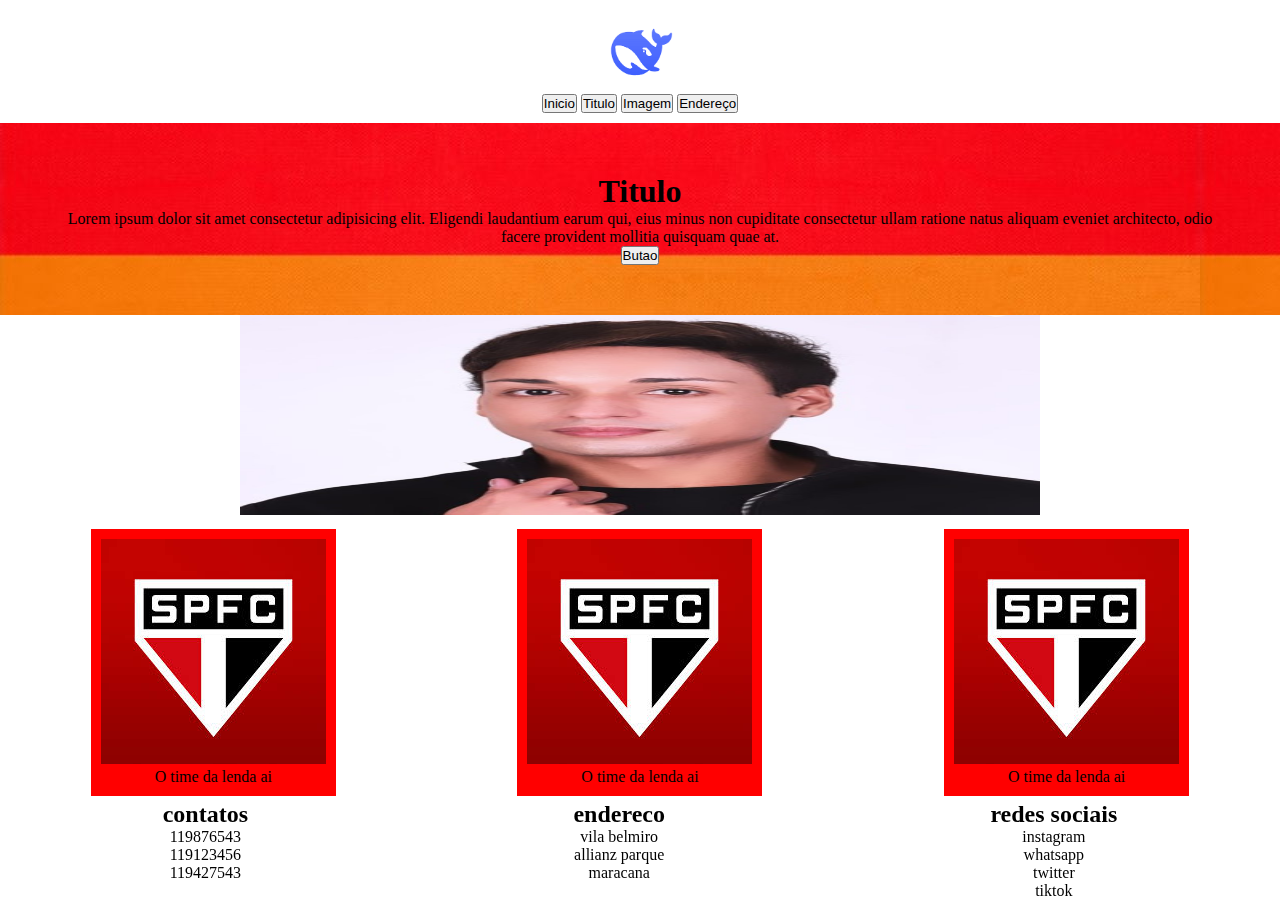
<file: Ac Juliao/index.html>
<!DOCTYPE html>
<html lang="en">
<head>
    <meta charset="UTF-8">
    <meta name="viewport" content="width=device-width, initial-scale=1.0">
    <title>Document</title>
    <link rel="stylesheet" href="style.css">
</head>
<body>

    <header>
        <img src="img/logo.png" alt="" width="80" height="80">
        <nav>
           <button>Inicio</button>
           <button>Titulo</button>
           <button>Imagem</button>
           <button>Endereço</button>
        </nav>
   </header>

   <div class="titulo">
    <H1>Titulo</H1>
    <p>Lorem ipsum dolor sit amet consectetur adipisicing elit. Eligendi laudantium earum qui, eius minus non cupiditate consectetur ullam ratione natus aliquam eveniet architecto, odio facere provident mollitia quisquam quae at.</p>
    <Button>Butao</Button>
    </div>



   <img src="img/rodolfo.jpg" width="800" height="200" >

    <section>
      <div class="card">
           <img src="img/imagem nav.jpg" alt="imagem do card">
            <p>O time da lenda ai</p>
     </div>

     <div class="card">
        <img src="img/imagem nav.jpg" alt="imagem do card">
         <p>O time da lenda ai</p>
    </div>

    <div class="card">
        <img src="img/imagem nav.jpg" alt="imagem do card">
         <p>O time da lenda ai</p>
  </div>
    </section>

    <footer>
     <div>
         <h2>contatos</h2>
         <ul>
               <p>119876543</p>
               <p>119123456</p>
                <p>119427543</p>
           </ul>
       </div>

      <div>
            <h2>endereco</h2>
            <ul>
             <p>vila belmiro</p>
              <p>allianz parque</p>
              <p>maracana</p>
           </ul>
       </div>

      <div>
            <h2>redes sociais</h2>
         <ul>
              <p>instagram</p>
              <p>whatsapp</p>
              <p>twitter</p>
               <p>tiktok</p>
          </ul>
     </div>
    </footer>

</body>
</html>
</file>
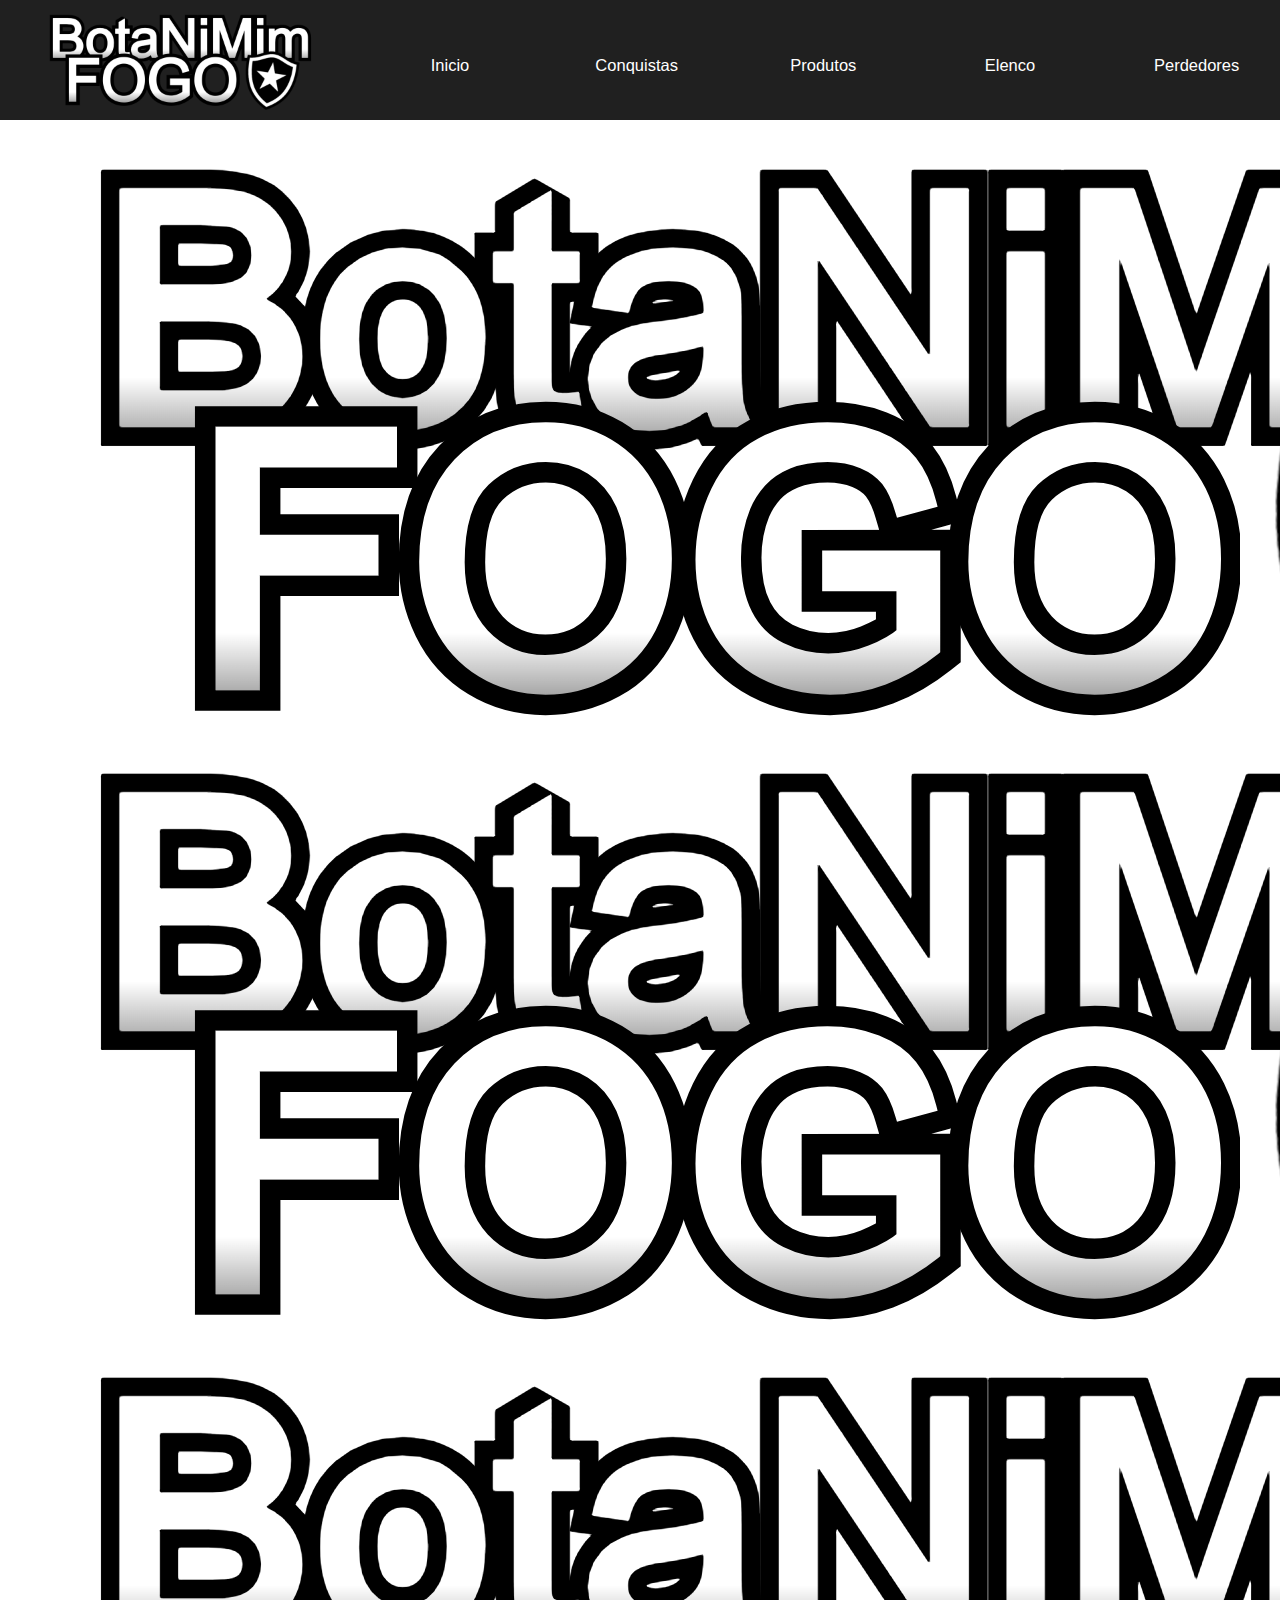
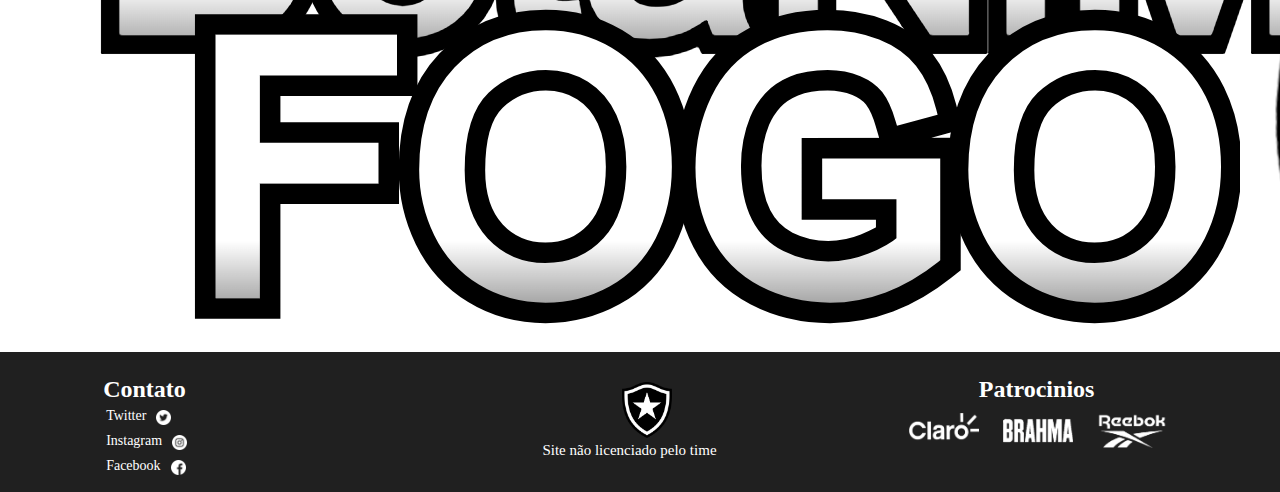
<file: BotaNiMimFogo/index.html>
<!DOCTYPE html>
<html lang="en">
<head>
    <meta charset="UTF-8">
    <meta name="viewport" content="width=device-width, initial-scale=1.0">
    <title>BotaNiMimFogo</title>
    <link rel="stylesheet" href="style.css">
    <link rel="shortcut icon" href="Img/Footer/Logo.png" type="image/x-icon">
</head>
<body>
    <header>
        <nav class="navHeader">
            <img src="Img/Logo(1).png" alt="LogoBotaNiMimFogo" width="300px">
        
            <button class="BotaoHeader"><a class="aHeader" href="">Inicio</a></button>
            <button class="BotaoHeader"><a class="aHeader" href="">Conquistas </a></button>
            <button class="BotaoHeader"><a class="aHeader" href="">Produtos</a></button>
            <button class="BotaoHeader"><a class="aHeader" href="">Elenco</a></button>
            <button class="BotaoHeader"><a class="aHeader" href="">Perdedores</a></button>
        </nav>
    </header>

    <main>
        <img src="Img/Logo(1).png" alt="" srcset="">
        <img src="Img/Logo(1).png" alt="" srcset="">
        <img src="Img/Logo(1).png" alt="" srcset="">
    </main>

    <footer>
        <div class="divFooter">
            <h2>Contato</h2>
            <ul>
                <div class="Contato"> 
                <p class="pContato"><a class="aContato" href="link">Twitter</a>  </p>  
                <img class="imgContato" src="Img/Footer/twitter.png" width="15" height="15">
               
                </div>
                
                <div class="Contato"> 
                    <p class="pContato"><a class="aContato" href="link">Instagram</a>  </p> 
                    <img class="imgContato" src="Img/Footer/instagram.png" width="15" height="15">
                </div>

                <div class="Contato"> 
                    <p class="pContato"><a class="aContato" href="link">Facebook</a>  </p> 
                    <img class="imgContato" src="Img/Footer/facebook.png" width="15" height="15">
                </div>
                
            </ul>
        </div>

        <div class="divFooterNao">
            <img class="imgDivNao" src="Img/Footer/Logo.png" width="50">
            <p class="pDivNao">Site não licenciado pelo time</p>
        </div>
        
        <div class="divFooter">
            <h2 class="h2Patrocinios">Patrocinios</h2>
            <ul>
                 <img class="imgPatrocinio" src="Img/Footer/patrocinio1.png" width="70">
                 <img class="imgPatrocinio" src="Img/Footer/patrocinio2.png" width="70">
                 <img class="imgPatrocinio" src="Img/Footer/patrocinio3.png" width="70">
            </ul>
        </div>
    </footer>
</body>
</html>
</file>
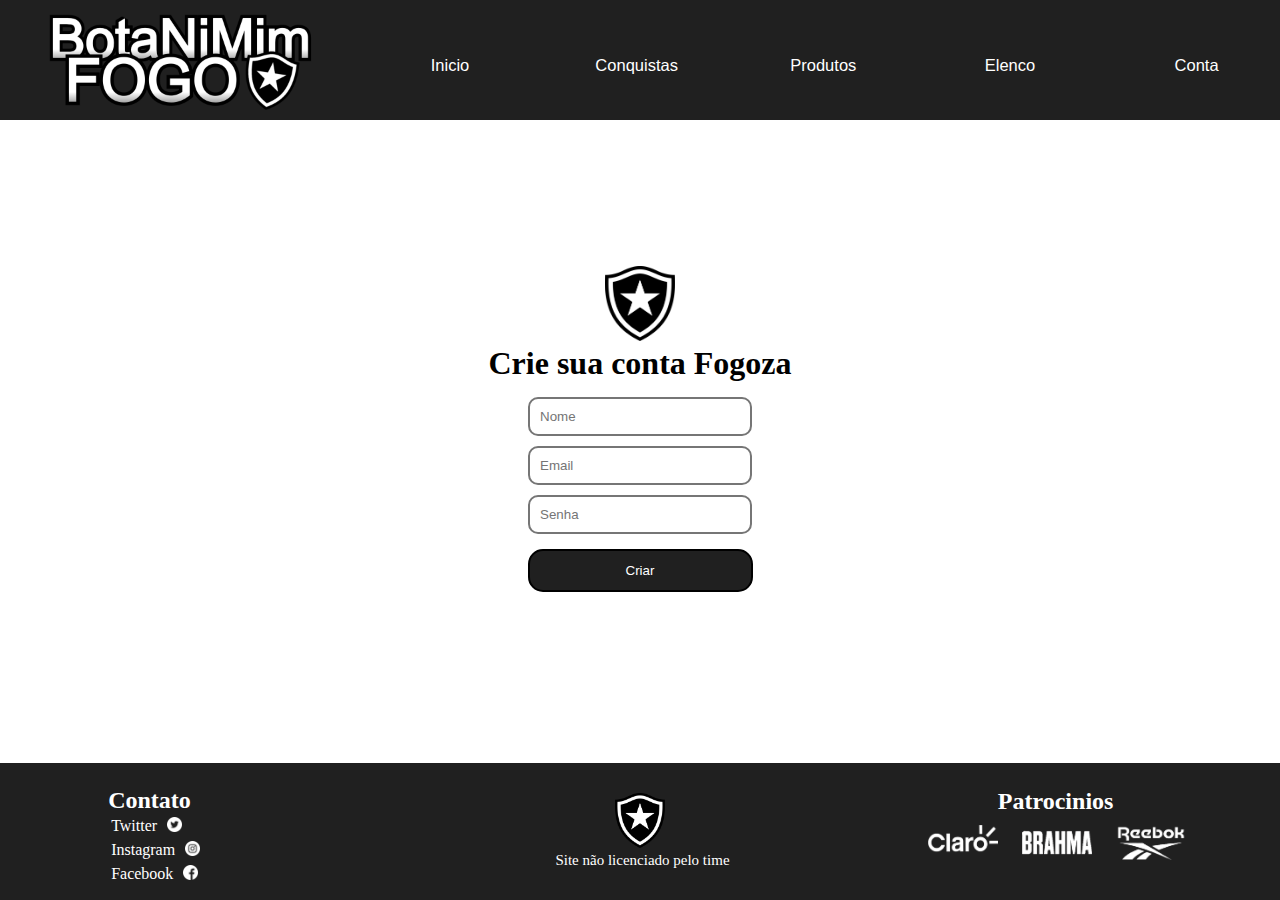
<file: BotaNiMimFogo/conta.html>
<!DOCTYPE html>
<html lang="en">
<head>
    <meta charset="UTF-8">
    <meta name="viewport" content="width=device-width, initial-scale=1.0">
    <title>Minha Conta Fogoza</title>
    <link rel="icon" href="Img/Footer/Logo.png" type="image/x-icon">
    <link rel="stylesheet" href="contastyle.css">
</head>
<body>
    <header>
        <nav class="navHeader">
            <img src="Img/Logo(1).png" alt="LogoBotaNiMimFogo" width="300px">
        
            <button class="BotaoHeader"><a class="aHeader" href="home.html">Inicio</a></button>
            <button class="BotaoHeader"><a class="aHeader" href="">Conquistas </a></button>
            <button class="BotaoHeader"><a class="aHeader" href="">Produtos</a></button>
            <button class="BotaoHeader"><a class="aHeader" href="">Elenco</a></button>
            <button class="BotaoHeader"><a class="aHeader" href="conta.html">Conta</a></button>
        </nav>
    </header>

    <main>
        <img src="Img/Footer/Logo.png" alt="LogoBotaFogo" width="70px" height="75px">
        <h1>Crie sua conta Fogoza</h1>
    <form action="" method="post">
        <div class="inputDiv">
            <input type="text" placeholder="Nome">
        </div>

        <div class="inputDiv">
            <input type="email" placeholder="Email">
        </div>

        <div class="inputDiv">
            <input type="password" placeholder="Senha">
        </div>

        <button class="BotaoLogin" type="submit">Criar</button>
    </form>
    </main>


    <footer>
        <div class="divFooter">
            <h2>Contato</h2>
            <ul>
                <div class="Contato"> 
                <p class="pContato"><a class="aContato" href="link">Twitter</a>  </p>  
                <img class="imgContato" src="Img/Footer/twitter.png" width="15" height="15">
               
                </div>
                
                <div class="Contato"> 
                    <p class="pContato"><a class="aContato" href="link">Instagram</a>  </p> 
                    <img class="imgContato" src="Img/Footer/instagram.png" width="15" height="15">
                </div>

                <div class="Contato"> 
                    <p class="pContato"><a class="aContato" href="link">Facebook</a>  </p> 
                    <img class="imgContato" src="Img/Footer/facebook.png" width="15" height="15">
                </div>
                
            </ul>
        </div>

        <div class="divFooterNao">
            <img class="imgDivNao" src="Img/Footer/Logo.png" width="50px" height="55px">
            <p class="pDivNao">Site não licenciado pelo time</p>
        </div>
        
        <div class="divFooterPatrocinio">
            <h2 class="h2Patrocinios">Patrocinios</h2>
            <ul>
                 <img class="imgPatrocinio" src="Img/Footer/patrocinio1.png" width="70">
                 <img class="imgPatrocinio" src="Img/Footer/patrocinio2.png" width="70">
                 <img class="imgPatrocinio" src="Img/Footer/patrocinio3.png" width="70">
            </ul>
        </div>
    </footer>
</body>
</html>
</file>
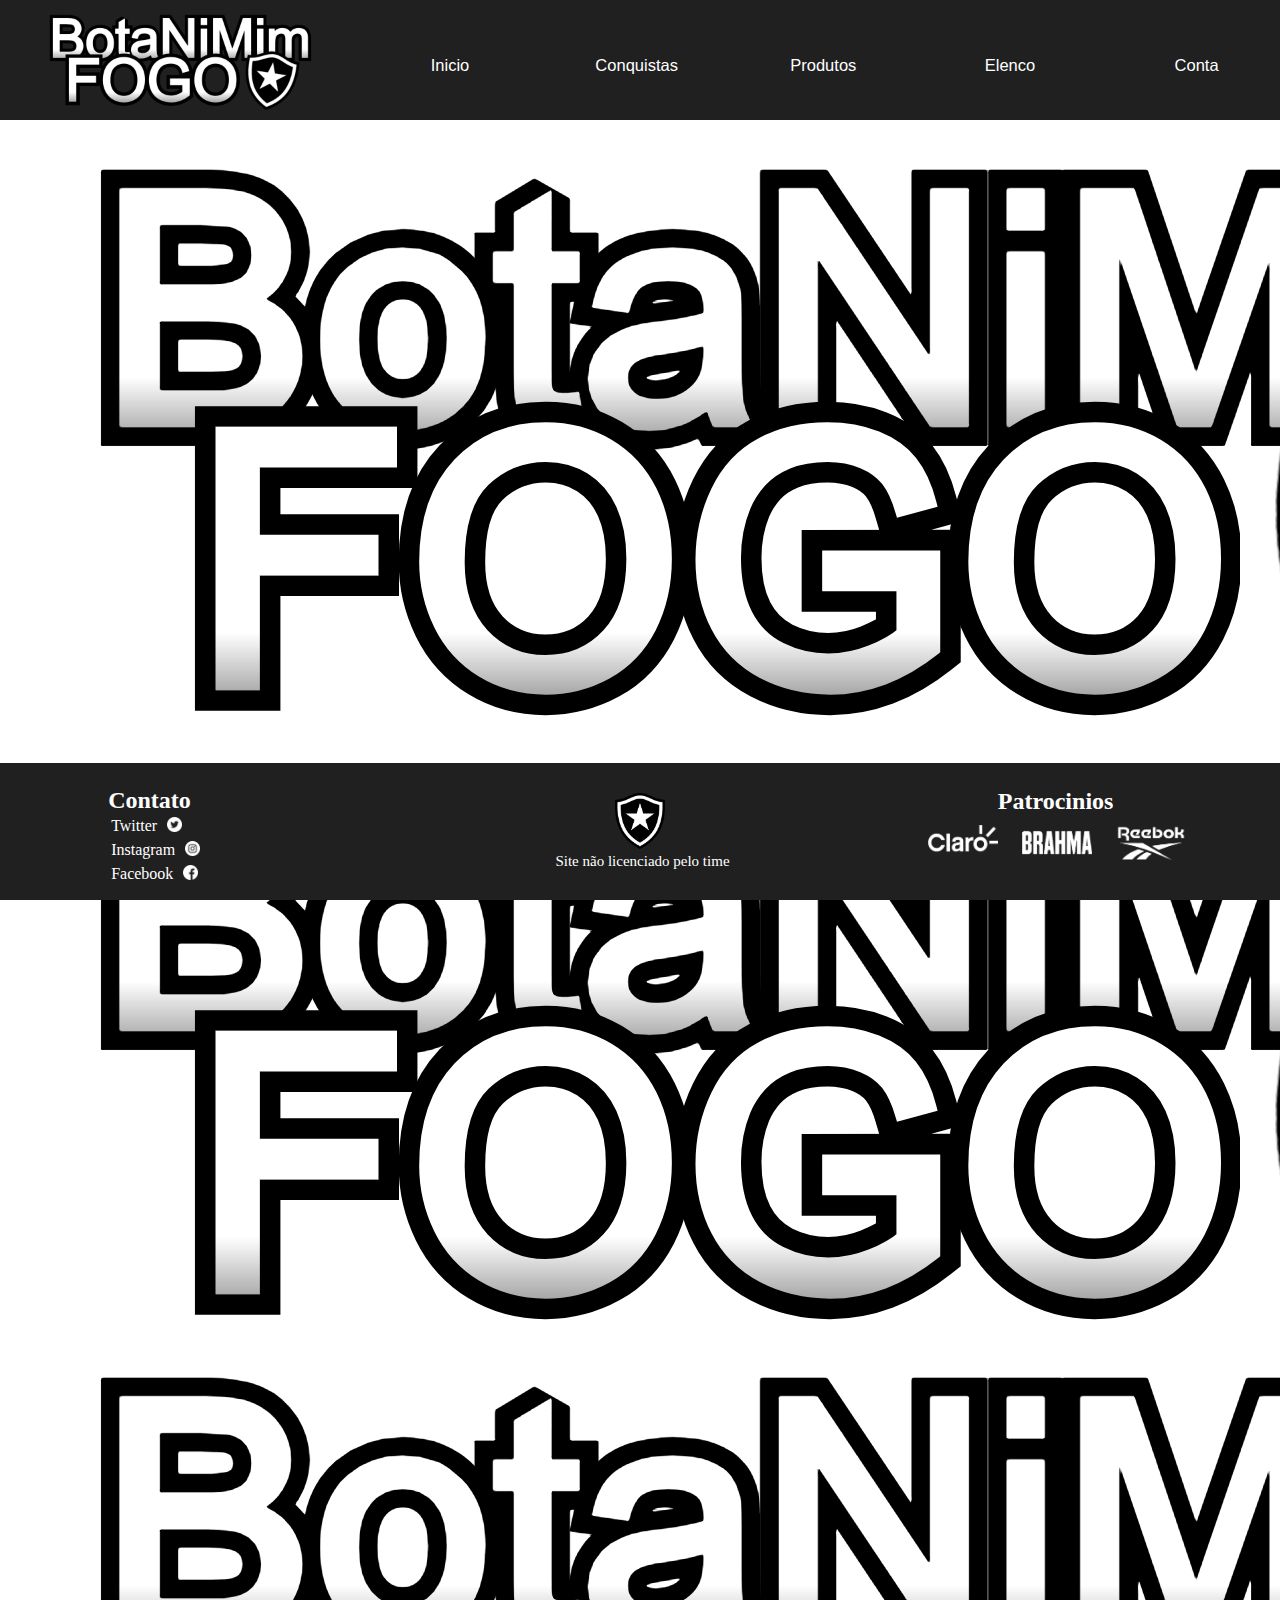
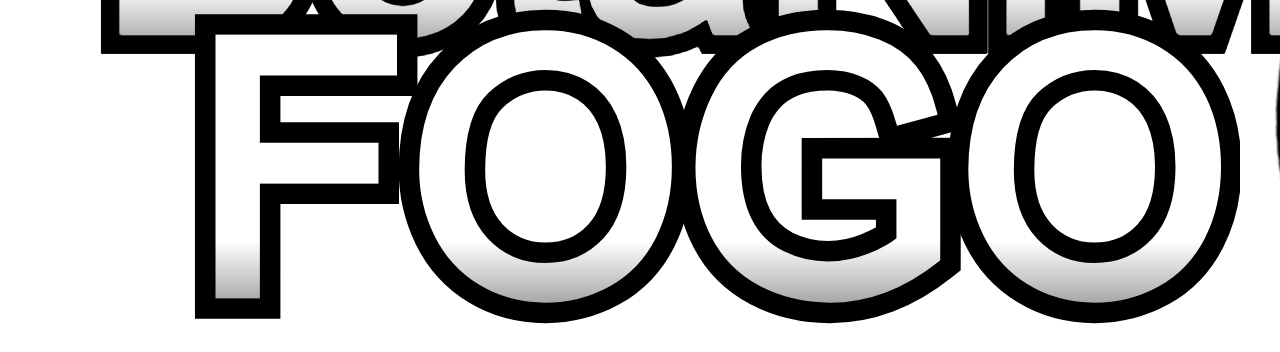
<file: BotaNiMimFogo/home.html>
<!DOCTYPE html>
<html lang="en">
<head>
    <meta charset="UTF-8">
    <meta name="viewport" content="width=device-width, initial-scale=1.0">
    <title>BotaNiMimFogo</title>
    <link rel="stylesheet" href="homestyle.css">
    <link rel="icon" href="Img/Footer/Logo.png" type="image/x-icon">
</head>
<body>
    <header>
        <nav class="navHeader">
            <img src="Img/Logo(1).png" alt="LogoBotaNiMimFogo" width="300px">
        
            <button class="BotaoHeader"><a class="aHeader" href="home.html">Inicio</a></button>
            <button class="BotaoHeader"><a class="aHeader" href="">Conquistas </a></button>
            <button class="BotaoHeader"><a class="aHeader" href="">Produtos</a></button>
            <button class="BotaoHeader"><a class="aHeader" href="">Elenco</a></button>
            <button class="BotaoHeader"><a class="aHeader" href="conta.html">Conta</a></button>
        </nav>
    </header>

    <main>
        <img src="Img/Logo(1).png" alt="" srcset="">
        <img src="Img/Logo(1).png" alt="" srcset="">
        <img src="Img/Logo(1).png" alt="" srcset="">
    </main>

    <footer>
        <div class="divFooter">
            <h2>Contato</h2>
            <ul>
                <div class="Contato"> 
                <p class="pContato"><a class="aContato" href="link">Twitter</a>  </p>  
                <img class="imgContato" src="Img/Footer/twitter.png" width="15" height="15">
               
                </div>
                
                <div class="Contato"> 
                    <p class="pContato"><a class="aContato" href="link">Instagram</a>  </p> 
                    <img class="imgContato" src="Img/Footer/instagram.png" width="15" height="15">
                </div>

                <div class="Contato"> 
                    <p class="pContato"><a class="aContato" href="link">Facebook</a>  </p> 
                    <img class="imgContato" src="Img/Footer/facebook.png" width="15" height="15">
                </div>
                
            </ul>
        </div>

        <div class="divFooterNao">
            <img class="imgDivNao" src="Img/Footer/Logo.png" width="50">
            <p class="pDivNao">Site não licenciado pelo time</p>
        </div>
        
        <div class="divFooterPatrocinio">
            <h2 class="h2Patrocinios">Patrocinios</h2>
            <ul>
                 <img class="imgPatrocinio" src="Img/Footer/patrocinio1.png" width="70">
                 <img class="imgPatrocinio" src="Img/Footer/patrocinio2.png" width="70">
                 <img class="imgPatrocinio" src="Img/Footer/patrocinio3.png" width="70">
            </ul>
        </div>
    </footer>
</body>
</html>
</file>
<file: Ac Juliao/style.css>
* {
    padding: 0;
    margin: 0;
}  
body{
    text-align: center;
    
}
header{
    text-align: center;
    padding: 10px;
}

.titulo{
    padding: 50px;
    background-image: url('img/Imagem\ background.jpg');
}

section{
    display: flex;
    text-align: center;
    justify-content: space-around;
}

.card {
    padding: 10px;
    margin: 10px;
    color: black;
    text-align: center;
    background-color: red;
   }

footer{
    display:flex;
    justify-content:space-around;
    width: 100%;
    position:fixed;
    bottom:0;

}
</file>
<file: BotaNiMimFogo/style.css>
* {
    margin: 0px;
    padding: 0px;
}
/* Header */
header{
    position: fixed;
    padding: 10px;
    background-color: rgb(32, 32, 32);
    width: 100%;
}

.navHeader{
    display: flex;
    justify-content:space-around;
}

.aHeader{
    text-decoration: none;
    color: white;
    font-size: 16.5px;
}

.BotaoHeader{
    padding: -100px;
    margin-top: 40px;
    width: 140px;
    height: 30px;
    background-color: transparent;
    border: 0px;
}

.aHeader:hover{
    color:orange
}

.BotaoHeader:hover{
    transform: scale(1.1);
}

/*Main*/
main{

    padding-top: 140px;
    height: 100%;
    min-height: 100%;
}

/*Configuração Footer*/
footer{
    font-family:"Roboto Slab";
    padding: 10px;
    background-color: rgb(32, 32, 32);
    display:flex;
    justify-content:space-around;
}

.divFooter{
    padding: 4px;
    margin-top: 10px;
    color: white;
}

/*Div Contato*/
.aContato{
    font-size: 14px;
    text-decoration: none;
    color: white
}
.aContato:hover{
    color: orange;
}


.pContato:hover{
    transform: scale(1.05);
}

.Contato{
    
    padding: 3px;
    display: flex;
}

.imgContato{
    margin-top: 4px;
    padding-left: 10px;
}


/*Div Nao Licenciado*/
.divFooterNao{
    padding-top: 10px;
    margin-top: 10px;
    font-size: 15px;
    color:white;
    padding-left: 170px;
}

.imgDivNao{
    padding-left: 80px;
}


/*Parte Patrocinio*/

.divFooterPatrocinio{
    color: white;
    padding-top: 15px;
}

.h2Patrocinios{
    padding-left: 80px;
}

.imgPatrocinio{
    padding: 10px
}
</file>
<file: BotaNiMimFogo/contastyle.css>
* {
    margin: 0;
    padding: 0;
}

/* Header */
header{

    padding: 10px;
    margin-bottom: 0.4px;
    background-color: rgb(32, 32, 32);
    width: 100%;
    
}

.navHeader{
    display: flex;
    justify-content:space-around;
}

.aHeader{
    text-decoration: none;
    color: white;
    font-size: 16.5px;
}

.BotaoHeader{
    padding: -100px;
    margin-top: 40px;
    width: 140px;
    height: 30px;
    background-color: transparent;
    border: 0px;
}

.aHeader:hover{
    color:orange
}

.BotaoHeader:hover{
    transform: scale(1.1);
}

/*Main*/
main{
    height: 100%;
    padding: 146px;
    justify-content: center;
    text-align: center;
}

.inputDiv{
    padding: 5px;
    text-align: center;
    justify-content: center;
    display: flex;
}

input{
    padding: 10px;
    width: 200px;
    border-style: double;
    border-radius: 10px;
}

.BotaoLogin{
    color: white;
    margin:10px;
    padding: 12px;
    width: 225px;
    border-style: double;
    border-radius: 15px;
    background-color: rgb(32, 32, 32);
}

.BotaoLogin:hover{
    transform: scale(1.01);
    color:orange
}

h1{
    padding-bottom: 10px;
}

/*Configuração Footer*/
footer{
    position: fixed;
    padding: 10px;
    background-color: rgb(32, 32, 32);
    display:flex;
    justify-content:space-around;
    bottom:0%;
    width: 100%;
}

.divFooter{
    padding: 4px;
    margin-top: 10px;
    color: white;
}

/*Div Contato*/
.aContato{
    text-decoration: none;
    color: white
}
.aContato:hover{
    color: orange;
}


.pContato:hover{
    transform: scale(1.05);
}

.Contato{
    
    padding: 3px;
    display: flex;
}

.imgContato{
    padding-left: 10px;
}


/*Div Nao Licenciado*/
.divFooterNao{
    padding-top: 10px;
    margin-top: 10px;
    font-size: 15px;
    color:white;
    padding-left: 160px;
}

.imgDivNao{
    padding-left: 60px;
}


/*Parte Patrocinio*/

.divFooterPatrocinio{
    color: white;
    padding-top: 15px;
}

.h2Patrocinios{
    padding-left: 80px;
}

.imgPatrocinio{
    padding: 10px
}
</file>
<file: BotaNiMimFogo/homestyle.css>
* {
    margin: 0px;
    padding: 0px;
}
/* Header */
header{
    position: fixed;
    padding: 10px;
    background-color: rgb(32, 32, 32);
    width: 100%;
}

.navHeader{
    display: flex;
    justify-content:space-around;
}

.aHeader{
    text-decoration: none;
    color: white;
    font-size: 16.5px;
}

.BotaoHeader{
    padding: -100px;
    margin-top: 40px;
    width: 140px;
    height: 30px;
    background-color: transparent;
    border: 0px;
}

.aHeader:hover{
    color:orange
}

.BotaoHeader:hover{
    transform: scale(1.1);
}

/*Main*/
main{

    padding-top: 140px;
    height: 100%;
    min-height: 100%;
}

/*Configuração Footer*/
footer{
    position: fixed;
    padding: 10px;
    background-color: rgb(32, 32, 32);
    display:flex;
    justify-content:space-around;
    bottom:0%;
    width: 100%;
}

.divFooter{
    padding: 4px;
    margin-top: 10px;
    color: white;
}

/*Div Contato*/
.aContato{
    text-decoration: none;
    color: white
}
.aContato:hover{
    color: orange;
}


.pContato:hover{
    transform: scale(1.05);
}

.Contato{
    
    padding: 3px;
    display: flex;
}

.imgContato{
    padding-left: 10px;
}


/*Div Nao Licenciado*/
.divFooterNao{
    padding-top: 10px;
    margin-top: 10px;
    font-size: 15px;
    color:white;
    padding-left: 160px;
}

.imgDivNao{
    padding-left: 60px;
}


/*Parte Patrocinio*/

.divFooterPatrocinio{
    color: white;
    padding-top: 15px;
}

.h2Patrocinios{
    padding-left: 80px;
}

.imgPatrocinio{
    padding: 10px
}
</file>
